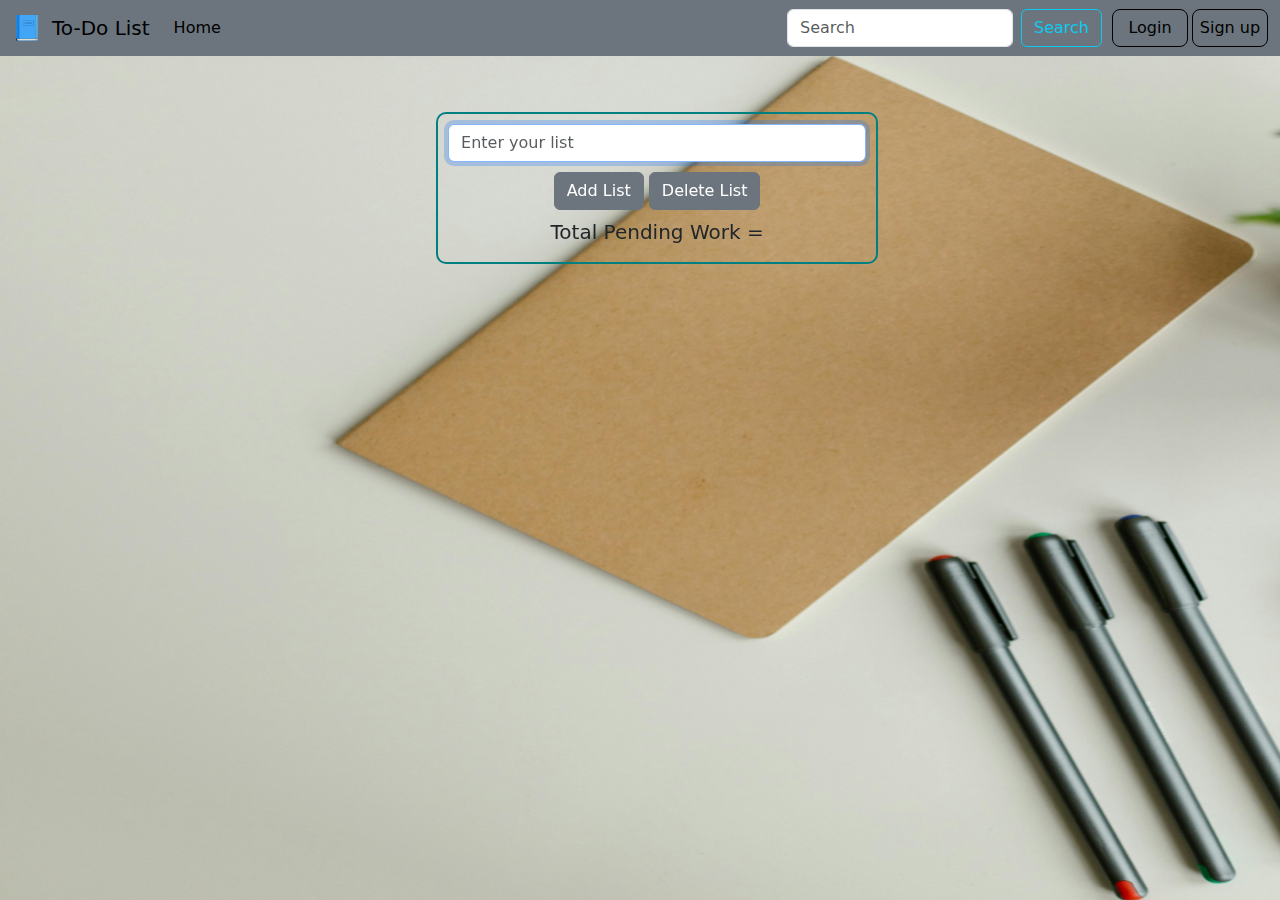
<file: index.html>
<!DOCTYPE html>
<html lang="en">

<head>
    <meta charset="UTF-8">
    <meta name="viewport" content="width=device-width, initial-scale=1.0">
    <link rel="icon" href="/Images/icons8-notebook-emoji-48.png">
    <title>To-Do List</title>
    <link rel="stylesheet" href="https://cdn.jsdelivr.net/npm/bootstrap@5.3.3/dist/css/bootstrap.min.css">
    <link rel="stylesheet" href="style.css">
    
</head>

<body>
    <nav class="navbar navbar-expand-lg bg-secondary">
        <div class="container-fluid">
            <img src="/Images/icons8-notebook-emoji-48.png" style="height:30px;width:30px;margin-right:10px;" alt="">
            <a class="navbar-brand" href="#">To-Do List</a>
            <button class="navbar-toggler" type="button" data-bs-toggle="collapse"
                data-bs-target="#navbarSupportedContent" aria-controls="navbarSupportedContent" aria-expanded="false"
                aria-label="Toggle navigation">
                <span class="navbar-toggler-icon"></span>
            </button>
            <div class="collapse navbar-collapse" id="navbarSupportedContent">
                <ul class="navbar-nav me-auto mb-2 mb-lg-0">
                    <li class="nav-item">
                        <a class="nav-link active" aria-current="page" href="#">Home</a>
                    </li>
                </ul>
                <form class="d-flex" role="search">
                    <input class="form-control me-2" type="search" placeholder="Search" aria-label="Search">
                    <button class="btn btn-outline-info" type="submit">Search</button>
                </form>
                <div class="log">
                    <a href="/login.html"><button class="log-btn">Login</button></a>
                    <a href="/register.html"><button class="log-btn mg">Sign up</button></a>
                </div>
            </div>
        </div>
    </nav>
    <div class="container">
        <img src="/Images/3.jpg" class="bgImg">
        <main>
            <input type="textbox" placeholder="Enter your list" class="form-control" id="txt1" autofocus />
            <input type="button" class="btn btn-secondary add" value="Add List" onclick="addList('ToDoListTable')" />
            <input type="button" class="btn btn-secondary delete" value="Delete List" onclick="deleteList('ToDoListTable')" />
            <table id="ToDoListTable" width="350px">
            </table>
            <h5>Total Pending Work = <a id="pTotal"></a></h5> 
        </main>
    </div>


    <script src="app.js"></script>
</body>

</html>
</file>
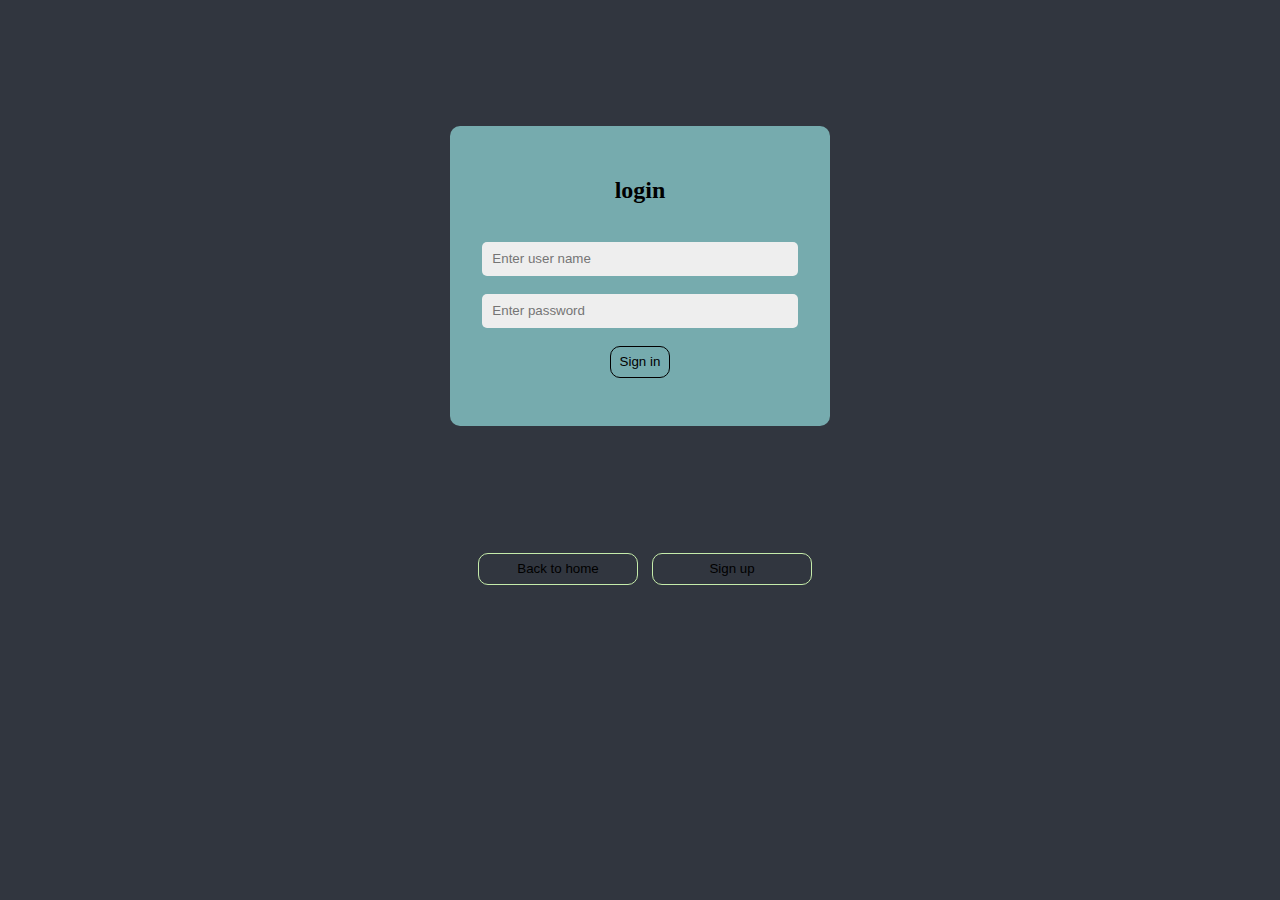
<file: login.html>
<!DOCTYPE html>
<html lang="en">

<head>
    <meta charset="UTF-8">
    <meta name="viewport" content="width=device-width, initial-scale=1.0">
    <link rel="icon" href="/Images/icons8-notebook-emoji-48.png">
    <title>log in</title>
    <link rel="stylesheet" href="login.css">
</head>

<body>

    <div class="container">
        <h2 class="login-form">login</h2><br>
        <form action="#">
            <input type="text" id="usernameLog" placeholder="Enter user name" required><br>
            <input type="password" name="" placeholder="Enter password" id="passLog" required><br>
            <div class="btns">
                <button id="login-btn">Sign in</button>
            </div>
            <br>
        </form>
    </div>
    <footer>
        <a href="/index.html"><button class="btn">Back to home</button></a>
        <a href="/register.html"><button class="btn">Sign up</button></a>
    </footer>
    <script src="reg.js"></script>
</body>

</html>
</file>
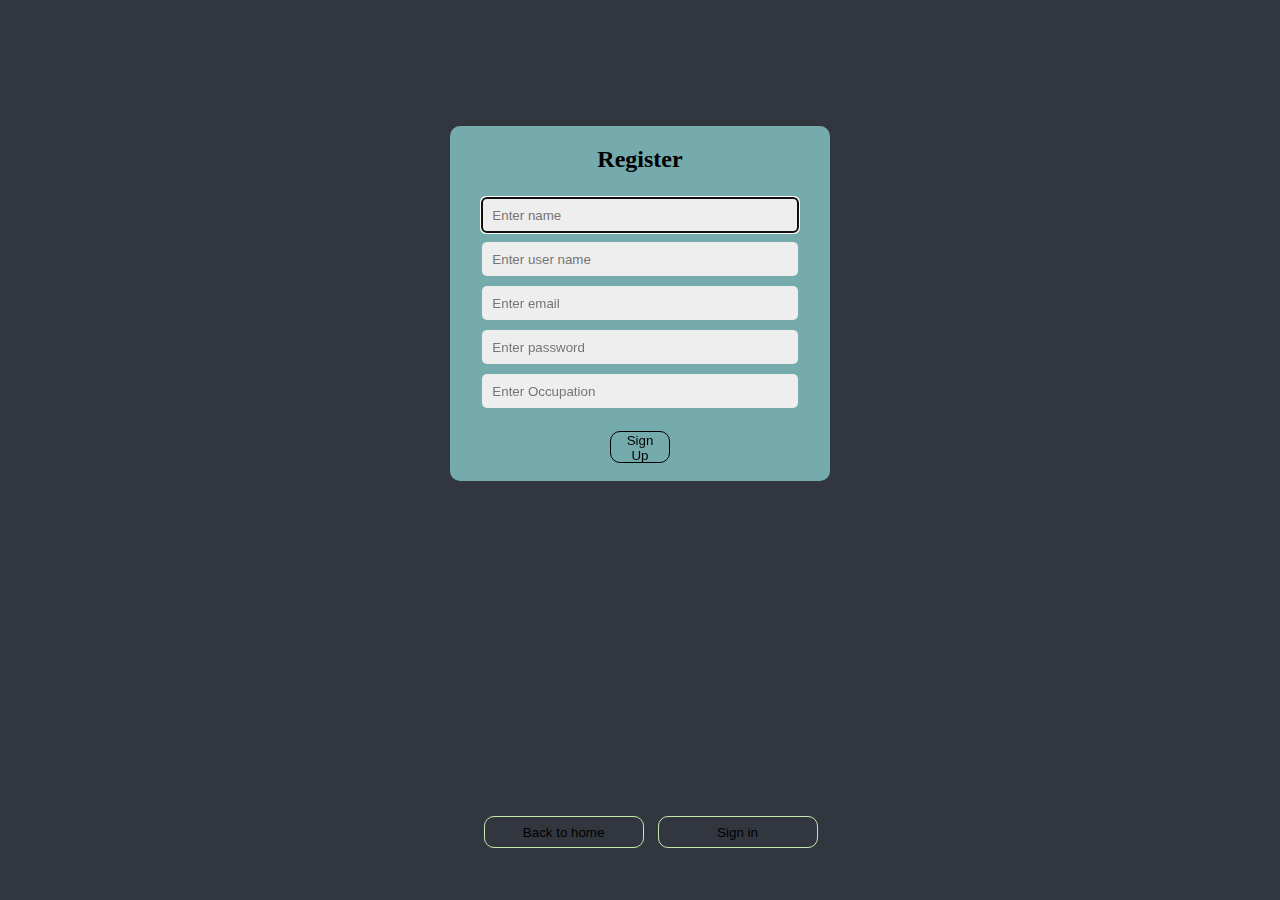
<file: register.html>
<!DOCTYPE html>
<html lang="en">

<head>
    <meta charset="UTF-8">
    <meta name="viewport" content="width=device-width, initial-scale=1.0">
    <link rel="icon" href="/Images/icons8-notebook-emoji-48.png">
    <title>Register</title>
    <link rel="stylesheet" href="reg.css">
</head>

<body>

    <div class="container">
        <h2 class="login-form">Register</h2>
        <form action="#">
            <input type="text" id="name" placeholder="Enter name" class="inp" autofocus required><span class="error"></span>
            <input type="text" id="username" placeholder="Enter user name" class="inp" ><span class="error"></span>
            <input type="email" name="" placeholder="Enter email" id="email" class="inp" ><span class="error"></span>
            <input type="password" name="" placeholder="Enter password" id="pass" class="inp" ><span class="error"></span>
            <input type="text" placeholder="Enter Occupation" id="work"><br>
            <div class="btns">
                <button id="submit">Sign Up</button>
            </div><br>
        </form>
    </div>
    <footer>
        <a href="/index.html"><button class="btn">Back to home</button></a>
        <a href="/login.html"><button class="btn">Sign in</button></a>
    </footer>



    <script src="reg.js"></script>
</body>

</html>
</file>
<file: style.css>
*{
    margin:0;
}
main{
    margin: 5% 38%; /* Center aligning */
    border: 2px solid teal;
    height: auto;
    width: 442px;
    padding: 10px;
    text-align: center;
    border-radius: 10px;
    /* background-color:bisque; */
    background-color:transparent;
}
#txt1{
    margin-bottom: 10px;
}
.bgImg{
    position: absolute;
    left: 0;
    margin: 0;
    height:100vh;
    width:250vh;
    z-index: -1;
    backdrop-filter: blur(10px);
}
.container{
    position: fixed;
}
.user{
    margin-left: 20px;
    margin-right: 20px;
}
.user:hover{
    cursor: pointer;
    font-weight: 700;
}
.log{
    display: flex;
    margin-left: 10px;
}
.log-btn{
    border:1px solid black;
    width: 4.75rem;
    height: 2.4rem;
    border-radius: 0.5rem;
    background: none;
}
.log-btn:hover{
    background-color: cornflowerblue;
    color: white;
    border: none;
}
.mg{
    margin-left:0.25rem ;
}
</file>
<file: login.css>
body{
    background-color: #31363F;
}
.container{
    height: 300px;
    width:30%;
    background-color: #76ABAE;
    display: flex;
    align-items: center;
    justify-content: center;
    margin:10% auto;
    flex-direction: column;
    border-radius: 10px;
}
form{
    height: auto;
    width:100%;
    display: flex;
    justify-content: center;
    flex-direction: column;
}
form input{
    border: none;
    background-color: #EEEEEE;
    color: black;
    border-radius: 5px;
    height: 2rem;
    width: 80%;
    margin: 0 auto;
    padding-left:10px;

}
.btns{
    width: 100%;
    display: flex;
    justify-content: space-between;
}
.btns button{
    height: 2rem;
    width:16%;
    margin: 0 auto;
    border: 1px solid black;
    border-radius: 10px;
    background: none;
}
.btns button:hover{
    background-color: blueviolet;
    color: white;
    border: none;
}
#forget{
    height: 1rem;
    width: 10%;
    font-size: 10px;
    display: flex;
    flex-direction: row;
    justify-content: flex-end;
    border: none;
    margin-top: 10px;
    position: relative;
    right: -18rem;
    
}
#forget:hover{
    background-color: #EE4266;
    border-radius: 5px;
}
footer{
    width: auto;
    height: 3rem;
    margin: 0 auto;
    justify-content: center;
    align-items: center;
    text-align: center;
}

.btn{
    height: 2rem;
    width:10rem;
    background-color: transparent;
    border: 1px solid #C5EBAA;
    border-radius: 10px;
    margin-left: 10px;
}
.btn a{
    text-decoration: none;
    color: #C5EBAA;
}
.btn:hover{
    border: none;
    background-color: #C5EBAA;
    color: black;
}
.btn a:hover{
    border: none;
    background-color: #C5EBAA;
    color: black;
}
</file>
<file: reg.css>
body{
    background-color: #31363F;
}
.container{
    height: auto;
    width:30%;
    background-color: #76ABAE;
    display: flex;
    align-items: center;
    justify-content: center;
    margin:10% auto;
    flex-direction: column;
    border-radius: 10px;
}
form{
    height: auto;
    width:100%;
    display: flex;
    justify-content: center;
    flex-direction: column;
}
form input{
    border: none;
    background-color: #EEEEEE;
    color: black;
    border-radius: 5px;
    height: 2rem;
    width: 80%;
    margin: 5px auto;
    padding-left:10px;
}
.btns{
    width: 100%;
    display: flex;
    justify-content: space-between;
}
.btns button{
    height: 2rem;
    width:16%;
    margin: 0 auto;
    border: 1px solid black;
    border-radius: 10px;
    background: none;
}
.btns button:hover{
    background-color: blueviolet;
    color: white;
    border: none;
}
footer{
    width: auto;
    height: 3rem;
    margin: 0 auto;
    justify-content: center;
    align-items: center;
    text-align: center;
    position:absolute;
    bottom:4%;
    left: 37%;
}

.btn{
    height: 2rem;
    width:10rem;
    background-color: transparent;
    border: 1px solid #C5EBAA;
    border-radius: 10px;
    margin-left: 10px;
}
.btn a{
    text-decoration: none;
    color: #C5EBAA;
    z-index: 5;
}
.btn:hover{
    border: none;
    background-color: #C5EBAA;
    color: black;
}
.btn a:hover{
    border: none;
    background-color: #C5EBAA;
    color: black;
}
.error{
    margin-left: 35px;
    color:red;
    font-size: 12px;
}
</file>
